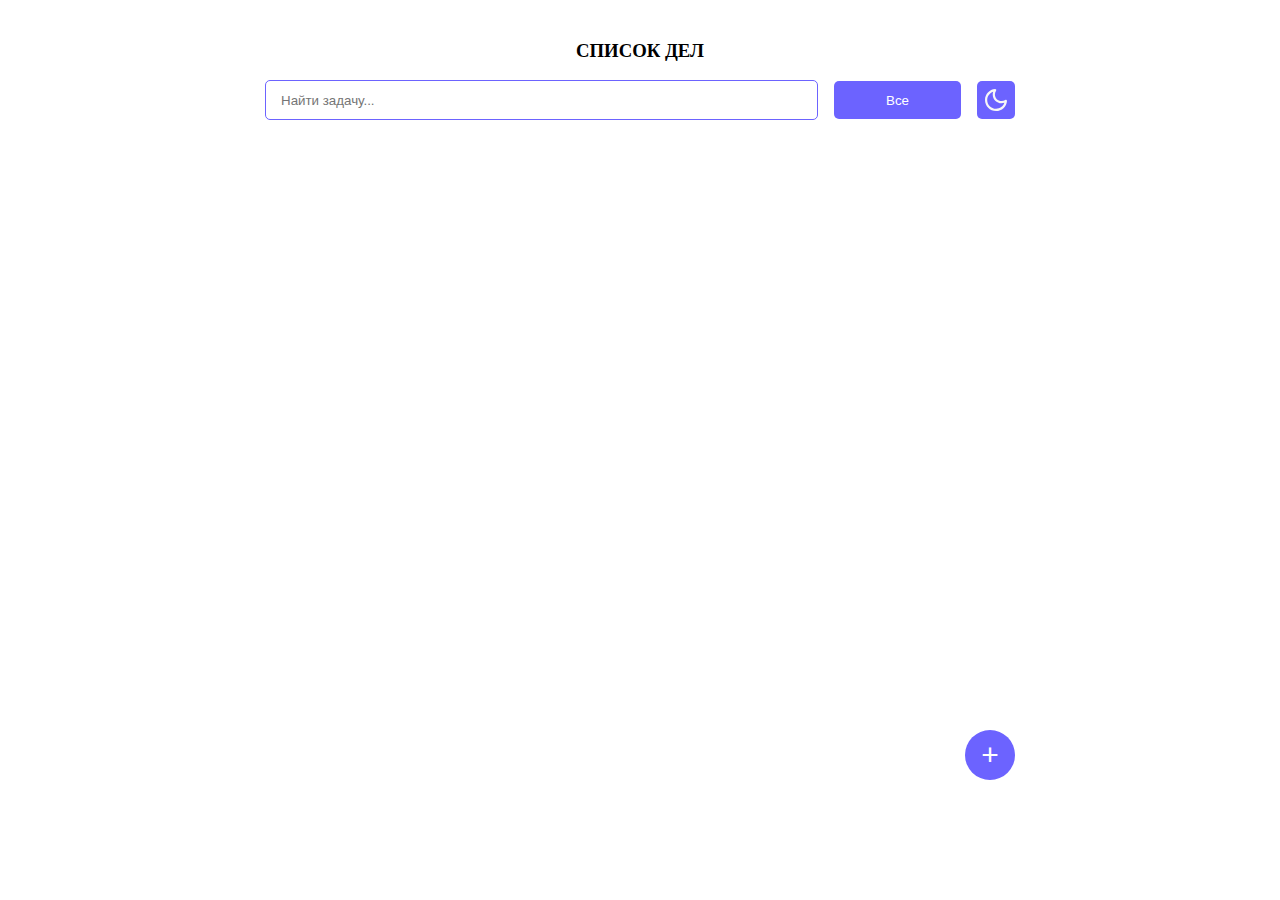
<file: index.html>
<!doctype html>
<html lang="ru">
<head>
    <meta charset="UTF-8">
    <meta name="viewport"
          content="width=device-width, user-scalable=no, initial-scale=1.0, maximum-scale=1.0, minimum-scale=1.0">
    <meta http-equiv="X-UA-Compatible" content="ie=edge">
    <title>Document</title>
    <link rel="stylesheet" href="style/main.css">
    <script src="js/main.js" type="module" defer></script>
</head>
<body>
<header class="header container">
    <div class="header__title">
        <h3>СПИСОК ДЕЛ</h3>
    </div>
    <div class="header__tools">
            <input type="text" placeholder="Найти задачу..." class="header__tools-inp inp-search">
        <div class="btn-all-note">
        <button class="header__tools-btn btn-sort btn-color">Все</button>
            <div class="btn-all-note-continue">
                <div style="min-height: 0">
                    <li class="all-note">Все</li>
                    <li class="complitedNote">Завершенные</li>
                    <li class="uncComplitedNote">Незавершенные</li>
                </div>
            </div>
        </div>
        <button class="header__tools-btn btn-mode btn-color">
            <img src="icons/moon.svg" alt="">
        </button>
    </div>
</header>
<main class="main container">
    <div class="main__modal">
        <div class="main__modal_box">
            <div class="main__modal_box-title">
                <h3>Добавить задачу</h3>
            <label>
                <input type="text" class="main__modal_box_inp inp-name-note" placeholder="Введите название задачи...">
            </label>
            </div>
            <div class="main__modal_box-btn-div">
                <button class="main__modal_box_btn btn-close btn-color">Закрыть</button>
                <button class="main__modal_box_btn btn-add btn-color">Добавить</button>
            </div>
        </div>
    </div>
    <div class="main__note">
    </div>
        <div class="main__add-note">
            <button class="main__btn">+</button>
        </div>
</main>
</body>
</html>
</file>
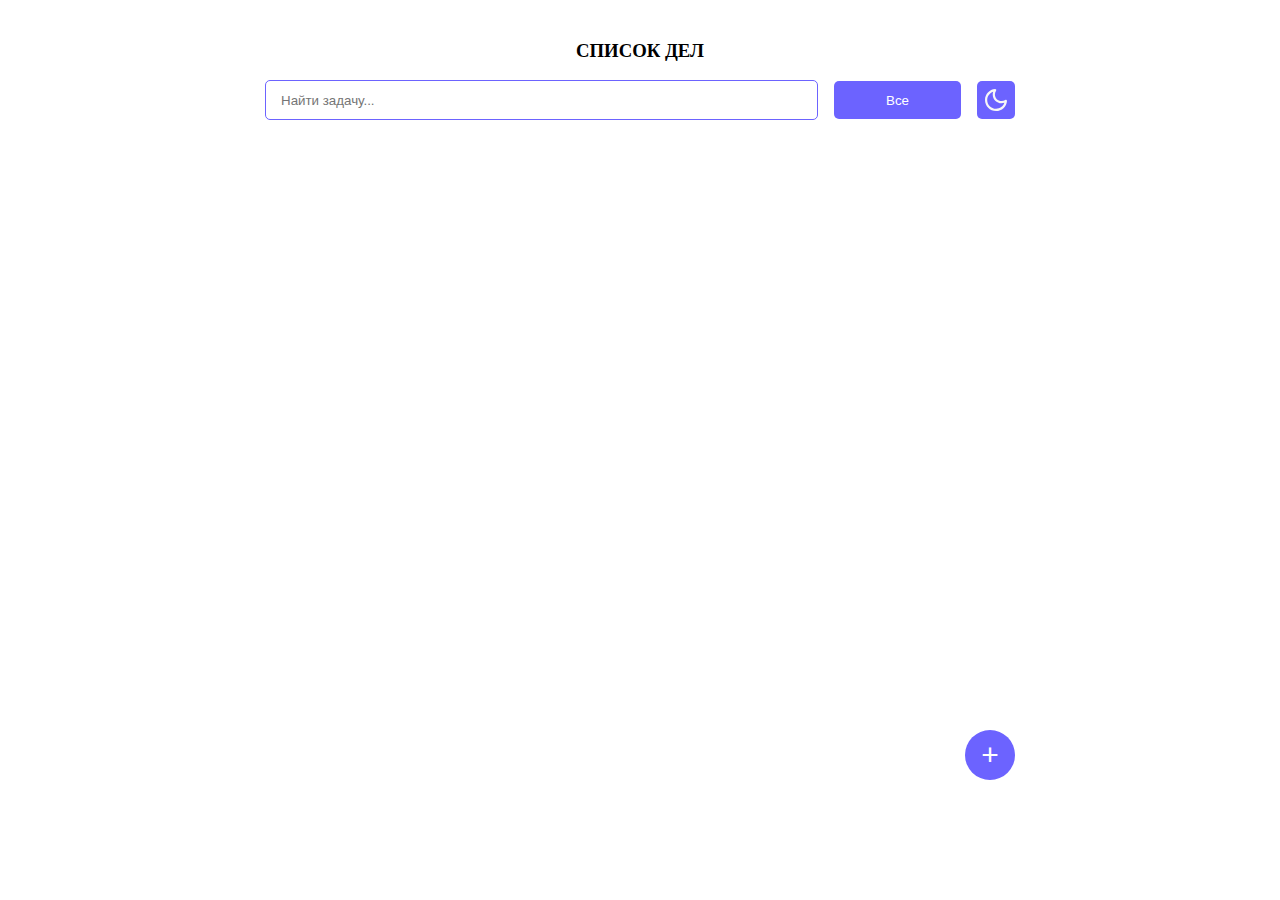
<file: main.html>
<!doctype html>
<html lang="ru">
<head>
    <meta charset="UTF-8">
    <meta name="viewport"
          content="width=device-width, user-scalable=no, initial-scale=1.0, maximum-scale=1.0, minimum-scale=1.0">
    <meta http-equiv="X-UA-Compatible" content="ie=edge">
    <title>Document</title>
    <link rel="stylesheet" href="style/main.css">
    <script src="js/main.js" type="module" defer></script>
</head>
<body>
<header class="header container">
    <div class="header__title">
        <h3>СПИСОК ДЕЛ</h3>
    </div>
    <div class="header__tools">
            <input type="text" placeholder="Найти задачу..." class="header__tools-inp inp-search">
        <div class="btn-all-note">
        <button class="header__tools-btn btn-sort btn-color">Все</button>
            <div class="btn-all-note-continue">
                <div style="min-height: 0">
                    <li class="all-note">Все</li>
                    <li class="complitedNote">Завершенные</li>
                    <li class="uncComplitedNote">Незавершенные</li>
                </div>
            </div>
        </div>
        <button class="header__tools-btn btn-mode btn-color">
            <img src="icons/moon.svg" alt="">
        </button>
    </div>
</header>
<main class="main container">
    <div class="main__modal">
        <div class="main__modal_box">
            <div class="main__modal_box-title">
                <h3>Добавить задачу</h3>
            <label>
                <input type="text" class="main__modal_box_inp inp-name-note" placeholder="Введите название задачи...">
            </label>
            </div>
            <div class="main__modal_box-btn-div">
                <button class="main__modal_box_btn btn-close btn-color">Закрыть</button>
                <button class="main__modal_box_btn btn-add btn-color">Добавить</button>
            </div>
        </div>
    </div>
    <div class="main__note">
    </div>
        <div class="main__add-note">
            <button class="main__btn">+</button>
        </div>
</main>
</body>
</html>
</file>
<file: style/main.css>
* {
  margin: 0;
  padding: 0;
}

body {
  box-sizing: border-box;
}

:root {
  --puple-color: #6C63FF;
  --black-color: #000000;
  --white-color: #ffff;
}

button {
  cursor: pointer;
}

.btn-color {
  border: unset;
  background-color: var(--puple-color);
  border-radius: 5px;
  color: var(--white-color);
}

.container {
  max-width: 750px;
  margin: 0 auto;
}

header .header__title {
  margin-top: 40px;
  margin-bottom: 18px;
  text-align: center;
}
header .header__tools {
  display: flex;
  justify-content: center;
  align-items: center;
  gap: 16px;
}
header .header__tools .header__tools-btn {
  border: unset;
  border-radius: 5px;
}
header .header__tools .inp-search {
  height: 38px;
  width: 750px;
  padding: 0 15px;
  border-radius: 5px;
  border: 1px solid var(--puple-color);
  outline: var(--puple-color);
}
header .header__tools .btn-all-note .btn-sort {
  height: 38px;
  width: 127px;
}
header .header__tools .btn-all-note .btn-all-note-continue {
  display: grid;
  grid-template-rows: 0fr;
  width: 115px;
  padding: 0 5px;
  overflow: hidden;
  transition: grid-template-rows 0.3s, border 0.5s;
}
header .header__tools .btn-all-note .btn-all-note-continue li {
  margin: 5px auto;
  text-align: center;
  list-style: none;
  color: var(--puple-color);
  cursor: pointer;
}
header .header__tools .btn-all-note .btn-all-note-continue.open-menu-sort {
  grid-template-rows: 1fr;
  overflow: unset;
  border: 1px solid var(--puple-color);
  border-radius: 5px;
}
header .header__tools .btn-mode {
  height: 38px;
  width: 38px;
  padding: 8px;
}

.main__modal {
  position: fixed;
  left: 0;
  top: 0;
  width: 100%;
  height: 100vh;
  z-index: 999;
  background-color: rgba(0, 0, 0, 0.3);
  display: grid;
  align-items: center;
  justify-content: center;
  visibility: hidden;
  opacity: 0;
  transition: opacity 0.2s, visibility 0.2s;
}
.main__modal.open {
  visibility: visible;
  opacity: 1;
}
.main__modal .main__modal_box {
  width: 500px;
  height: 289px;
  padding: 18px;
  z-index: 1;
  background-color: var(--white-color);
  display: flex;
  flex-direction: column;
  justify-content: center;
  row-gap: 50%;
  border-radius: 5px;
}
.main__modal .main__modal_box .main__modal_box-title {
  text-align: center;
}
.main__modal .main__modal_box .main__modal_box-title label input {
  width: 440px;
  height: 38px;
  margin-top: 25px;
  padding: 0 15px;
  border-radius: 5px;
  border: 1px solid var(--puple-color);
  outline: var(--puple-color);
}
.main__modal .main__modal_box .main__modal_box-btn-div {
  display: flex;
  justify-content: space-between;
}
.main__modal .main__modal_box .main__modal_box-btn-div .main__modal_box_btn {
  width: 110px;
  height: 38px;
  padding: 10px 22px;
  font-size: 15px;
}
.main__modal .main__modal_box .main__modal_box-btn-div .btn-close {
  background-color: unset;
  border: 1px solid var(--puple-color);
  color: var(--puple-color);
}

main {
  min-height: 70vh;
  position: relative;
}
main .main__note {
  margin-top: 30px;
}
main .main__note .main__note-list {
  display: flex;
  align-items: center;
  border-bottom: 1px solid var(--puple-color);
  padding: 17px;
}
main .main__note .main__note-list h3 {
  margin-left: 17px;
  font-size: 20px;
  font-weight: 420;
}
main .main__note .main__note-list .main__note-list-checkbox {
  width: 26px;
  height: 26px;
  outline: 1px solid var(--puple-color);
  border-radius: 5px;
}
main .main__note .main__note-list.checked {
  text-decoration: line-through;
  color: grey;
}
main .main__add-note .main__btn {
  height: 50px;
  width: 50px;
  border: unset;
  border-radius: 50%;
  background-color: var(--puple-color);
  position: absolute;
  right: 0;
  bottom: 0;
  color: white;
  font-size: 30px;
}

/*# sourceMappingURL=main.css.map */
</file>
